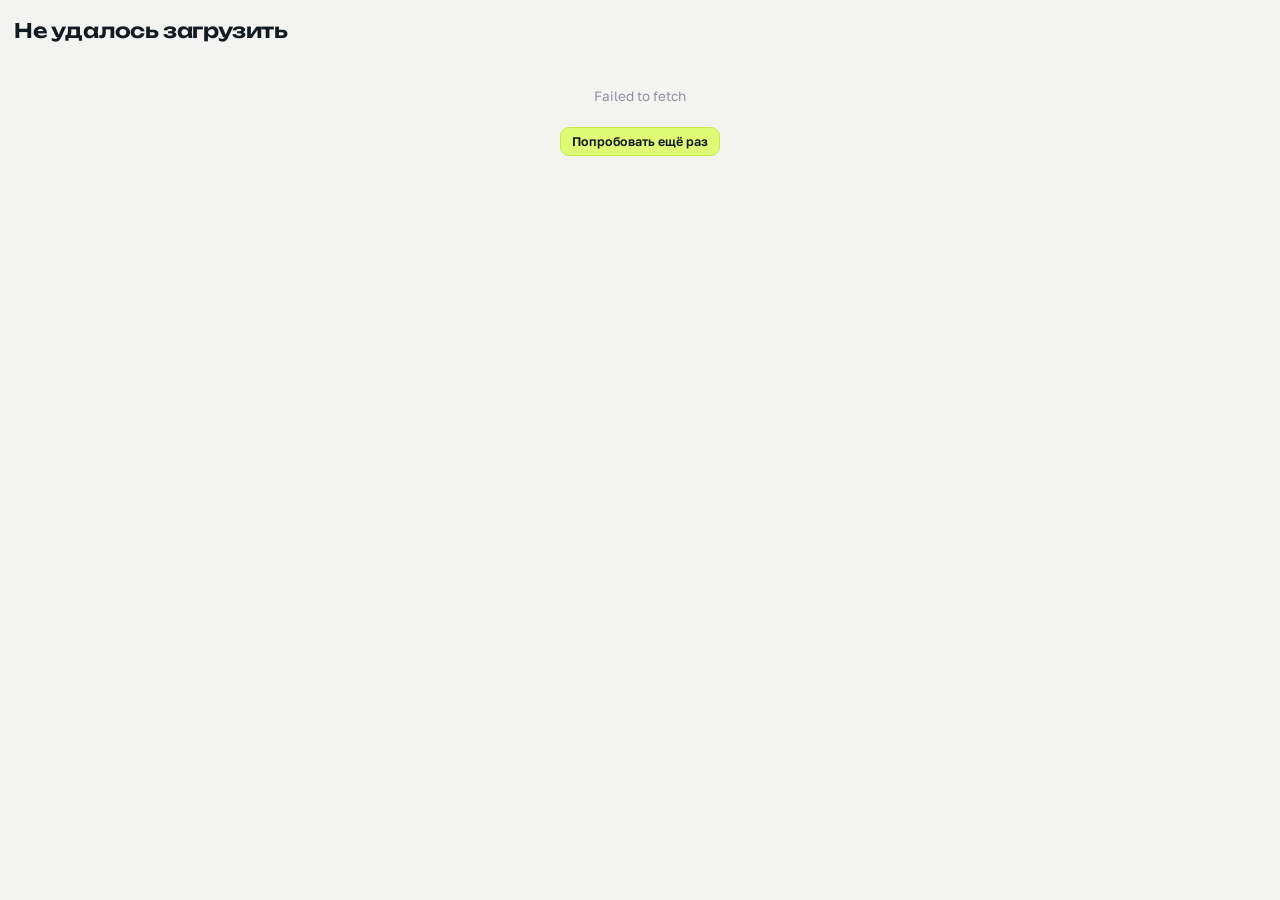
<file: index.html>
<!DOCTYPE html>
<html lang="ru">
<head>
<meta charset="utf-8">
<meta name="viewport" content="width=device-width, initial-scale=1, viewport-fit=cover">
<title>Учёба ПМ 2.67к</title>
<meta http-equiv="Cache-Control" content="no-store, must-revalidate">
<meta http-equiv="Pragma" content="no-cache">
<script src="https://telegram.org/js/telegram-web-app.js"></script>
<link rel="preconnect" href="https://fonts.googleapis.com">
<link rel="preconnect" href="https://fonts.gstatic.com" crossorigin>
<link rel="stylesheet" href="https://fonts.googleapis.com/css2?family=Unbounded:wght@500;600&family=Golos+Text:wght@400;500;600;700&family=IBM+Plex+Mono:wght@400;500&display=swap">

<link rel="stylesheet" href="tokens.css?v=0919-1922">
<link rel="stylesheet" href="styles.css?v=0919-1922">
</head>
<body>
<div class="экран" id="экран">
  <div class="загрузка">
    <div class="пульс"><svg viewBox="0 0 24 24"><path d="M3 9h18M7 3v3m10-3v3M5 5h14a2 2 0 012 2v12a2 2 0 01-2 2H5a2 2 0 01-2-2V7a2 2 0 012-2z"/></svg></div>
    <div class="подпись-загрузки">Собираю расписание и задания</div>
  </div>
</div>
<div class="табы" id="табы" role="tablist"></div>

<script type="application/json" id="данные"></script>

<script>
/* Ловим всё, что падает до и во время загрузки: без консоли в Telegram
   иначе видно только бесконечный экран загрузки. */
window.onerror=function(m,s,l){var э=document.getElementById("экран");
  if(э) э.innerHTML='<div style="padding:16px;font:13px/1.5 monospace;white-space:pre-wrap">'+
    "Ошибка: "+m+"\n"+(s||"").split("/").pop()+":"+l+"</div>";};
window.addEventListener("unhandledrejection",function(e){var э=document.getElementById("экран");
  if(э) э.innerHTML='<div style="padding:16px;font:13px/1.5 monospace;white-space:pre-wrap">'+
    "Запрос не прошёл: "+((e.reason&&e.reason.message)||e.reason)+"</div>";});
</script>
<script src="app.js?v=0919-1922" onerror='document.getElementById("экран").innerHTML="<div style=padding:16px>Не загрузился app.js</div>"'></script>
</body>
</html>
</file>
<file: tokens.css>
/* Токены мини-приложения группы ПМ 2.67к
   ─────────────────────────────────────────────────────────────────────────
   Наследуют палитру KIT v3 (projects/ai/kit/brand/kit-tokens.css): салатовый
   #DFFB76 на навьем #131A20. Взяты цвет и ритм — НЕ знак, не кит-персонаж и
   не название: это приложение учебной группы, а не витрина бренда.

   Почему цвета совпали: акцент таблицы группы (#E3F9A6, полосы дисциплин)
   и салатовый KIT — фактически один цвет. Визуальная семья сошлась сама,
   поэтому и решили не плодить вторую систему.

   🔴 Правило брендбука: на салатовом текст только навий/чёрный, белый НИКОГДА.

   Подключается первым, до styles.css. В вёрстке — только переменные,
   цвета не хардкодить. Три состояния темы: светлая по умолчанию,
   системная тёмная и явный выбор через data-theme. */

:root{
  /* ── поверхности ── */
  --ground:#F3F3F1;      /* пейпер KIT — фон приложения */
  --surface:#fff;        /* карточки */
  --surface-2:#FAFAF8;   /* вложенные плашки, чипы, поле поиска */

  /* ── текст ── */
  --ink:#131A20;         /* навий — основной */
  --ink-2:#1F2A33;       /* плотный вторичный */
  --muted:#8E93A0;       /* подписи, служебное */

  /* ── линии ── */
  --line:#E4E6E0;
  --line-soft:#EFF0EC;

  /* ── акцент ── */
  --lime:#DFFB76;        /* салатовый: активное, «сегодня», главная кнопка */
  --lime-deep:#C7EB45;   /* рамки и нажатое состояние */
  --lime-soft:#EFFBC9;   /* мягкая подложка */
  --lime-line:#C7EB45;   /* рамка акцента (подложка + рамка). В тёмной — приглушённая */
  --lime-tint:#EFFBC9;   /* мягкая салатовая заливка метки (аватар). В тёмной — полупрозрачная */
  --метка:rgba(19,26,32,.07);   /* заливка метки: полупрозрачная — на белой карточке серая, на салатовой темнее салатового (11.09) */

  /* ── смысловые ── */
  --link:#1155CC;        /* ссылки — как в таблице группы */
  --amber:#9A6B12;       /* срок горит: ближайшие две недели */
  --amber-soft:#FFF4D6;
  --amber-line:#E8C88A;
  --red:#E5484D;         /* срок завтра или сегодня */
  --red-soft:#FDECEC;
  --red-line:#F4B7B9;    /* обводка красной даты — как у жёлтой, чтобы у всех дат была обводка (11.09) */
}

/* Системная тёмная. Не инверсия: поверхности уходят в навий, салатовый
   остаётся тем же — он читается на обоих грунтах. */
@media (prefers-color-scheme:dark){:root:not([data-theme="light"]){
  --ground:#0F1418; --surface:#171F26; --surface-2:#1F2A33;
  --ink:#F3F3F1; --ink-2:#D6DAD2; --muted:#8E93A0;
  --line:#28323A; --line-soft:#212A31;
  --lime:#DFFB76; --lime-deep:#C7EB45;
  /* подложка + яркая рамка на тёмном давали мутную оливу с кислотным контуром (11.09):
     подложка — как у карточки, рамка — салатовый на 50 % */
  --lime-soft:#171F26; --lime-line:rgba(223,251,118,.5); --lime-tint:rgba(223,251,118,.14); --метка:rgba(243,243,241,.09);
  --link:#8FB8FF; --amber:#E3B457;
  /* плашки сроков: почти чёрные подложки #2A2415 / #2E1A1B сливались с карточкой (11.09) —
     полупрозрачный цвет самого акцента, как в светлой */
  --amber-soft:rgba(227,180,87,.24); --amber-line:rgba(227,180,87,.55);
  --red:#F08A8E; --red-soft:rgba(240,138,142,.26); --red-line:rgba(240,138,142,.55);
}}

/* Явный выбор темы в клиенте Telegram — перекрывает системную. */
:root[data-theme="dark"]{
  --ground:#0F1418; --surface:#171F26; --surface-2:#1F2A33;
  --ink:#F3F3F1; --ink-2:#D6DAD2; --muted:#8E93A0;
  --line:#28323A; --line-soft:#212A31;
  --lime:#DFFB76; --lime-deep:#C7EB45;
  /* подложка + яркая рамка на тёмном давали мутную оливу с кислотным контуром (11.09):
     подложка — как у карточки, рамка — салатовый на 50 % */
  --lime-soft:#171F26; --lime-line:rgba(223,251,118,.5); --lime-tint:rgba(223,251,118,.14); --метка:rgba(243,243,241,.09);
  --link:#8FB8FF; --amber:#E3B457;
  /* плашки сроков: почти чёрные подложки #2A2415 / #2E1A1B сливались с карточкой (11.09) —
     полупрозрачный цвет самого акцента, как в светлой */
  --amber-soft:rgba(227,180,87,.24); --amber-line:rgba(227,180,87,.55);
  --red:#F08A8E; --red-soft:rgba(240,138,142,.26); --red-line:rgba(240,138,142,.55);
}

/* ── Типографика ──
   Шрифты сознательно НЕ из KIT. Там Inter — нейтральный гротеск для лендинга;
   здесь нужен характер в заголовках и хорошая кириллица в тексте.
   Unbounded — заголовки, Golos Text — тело, IBM Plex Mono — время, даты, суммы
   (табличные цифры выстраиваются в колонку). */
:root{
  --шрифт-заголовок:Unbounded,"Golos Text",sans-serif;
  --шрифт-текст:"Golos Text","Helvetica Neue",Arial,sans-serif;
  --шрифт-цифры:"IBM Plex Mono",monospace;

  --кегль-экран:20px;    /* заголовок экрана */
  --кегль-предмет:21px;  /* заголовок карточки предмета */
  --кегль-тело:15px;
  --кегль-карта:14.5px;  /* название в карточке */
  --кегль-мелко:12.5px;  /* подписи под названием */
  --кегль-метка:11px;    /* секции, сроки, бейджи */

  --радиус-карта:14px;
  --радиус-кнопка:9px;
  --радиус-чип:20px;
}
</file>
<file: styles.css>
/* Палитра и типографика — в токены.css, подключается первым. */
*{box-sizing:border-box;min-width:0}                 /* min-width:0 — иначе длинные строки распирают grid-ячейки */
html,body{height:100%;max-width:100%;overflow-x:hidden}
body{margin:0;background:var(--ground);color:var(--ink);
  font-family:"Golos Text","Helvetica Neue",Arial,sans-serif;font-size:15px;line-height:1.5;
  -webkit-font-smoothing:antialiased;display:flex;flex-direction:column}
/* длинные ссылки и названия книг рвём, а не растягиваем страницу вбок */
.назв,.что,.дис,.имя,.авт,.мелко,h2{overflow-wrap:anywhere}
h2{font-family:Unbounded,"Golos Text",sans-serif;font-weight:600;margin:0;text-wrap:balance}
a{color:var(--link);text-decoration:none}
/* тёмная вспышка при тапе — системная подсветка WebView; гасим везде, не только у кнопок (11.09) */
html{-webkit-tap-highlight-color:transparent}
button{font-family:inherit;-webkit-tap-highlight-color:transparent;-webkit-appearance:none;appearance:none}
button,a{-webkit-touch-callout:none}
:focus-visible{outline:2px solid var(--lime-deep);outline-offset:2px;border-radius:8px}
@media (prefers-reduced-motion:reduce){*{animation:none!important;transition:none!important}}

.экран{flex:1;overflow-y:auto;-webkit-overflow-scrolling:touch;padding:14px 14px calc(16px + env(safe-area-inset-bottom))}
.табы{display:grid;grid-template-columns:repeat(6,1fr);background:var(--surface-2);
  border-top:1px solid var(--line-soft);flex:none;
  padding:0 8px calc(env(safe-area-inset-bottom))}
.таб{border:0;background:none;cursor:pointer;padding:9px 1px 11px;color:var(--muted);
  font-size:9.5px;display:flex;flex-direction:column;align-items:center;gap:3px;
  border-top:2px solid transparent;margin-top:-1px;overflow:hidden}
.таб span{white-space:nowrap}
.таб svg{width:21px;height:21px;stroke:currentColor;fill:none;stroke-width:1.7;stroke-linecap:round;stroke-linejoin:round}
.таб[aria-selected="true"]{color:var(--ink);border-top-color:var(--lime-deep);font-weight:600}

.шапка{display:flex;align-items:baseline;gap:8px;margin:2px 0 16px;flex-wrap:wrap}
.шапка h2{font-size:20px;letter-spacing:-.01em}
.шапка span{font-size:12px;color:var(--muted);font-family:"IBM Plex Mono",monospace}
.секц{font-size:11px;letter-spacing:.12em;text-transform:uppercase;color:var(--muted);
  font-weight:600;margin:22px 0 9px;display:flex;align-items:center;gap:8px}
.секц::after{content:"";flex:1;height:1px;background:var(--line-soft)}
.секц:first-child{margin-top:0}
/* Организационное отделяем и цветом, и воздухом: это не предмет, а дела вроде
   пропусков и оплаты — их ищут глазами отдельно от учебных заданий (14.09). */
.секц.орг{color:var(--ink);font-weight:600}
.секц.орг::after{background:var(--lime-deep)}
/* подзаголовок предмета внутри секции «К сессии» — тише, чем сама секция */
.подсекц{font-size:11.5px;font-weight:600;color:var(--ink-2);margin:14px 0 7px;letter-spacing:.02em}

/* --- карточки --- */
.карта{background:var(--surface);border:1px solid var(--line);border-radius:14px;
  padding:12px 13px;margin-bottom:8px;display:block;width:100%;text-align:left;color:inherit;
  -webkit-tap-highlight-color:transparent}
button.карта{cursor:pointer}
.карта.акцент{border-color:var(--lime-line);background:var(--lime-soft)}
.карта.тихо{opacity:.55}

.пара{display:grid;grid-template-columns:64px 1fr auto;gap:12px;align-items:start}
.вид{margin-top:5px}
.ведёт{color:var(--muted);font-size:18px;line-height:1;align-self:center}
.кликабельна{cursor:pointer;-webkit-tap-highlight-color:transparent}
.время{font-family:"IBM Plex Mono",monospace;font-size:12px;color:var(--ink-2);
  font-variant-numeric:tabular-nums;line-height:1.35}
.дис{font-weight:600;font-size:14.5px;line-height:1.3}
.мелко{font-size:12.5px;color:var(--muted);margin-top:3px}
/* Комментарии к заданиям приходят из таблицы многострочными — переносы держим. */
.мелко.текст{white-space:pre-line}
.мелко.текст a{text-decoration:underline}
/* Сворачивание описаний: без transition — в WebView Telegram анимация высоты давала вспышку. */
.мелко.текст.свёрнут{max-height:3.4em;overflow:hidden;position:relative}
.мелко.текст.свёрнут::after{content:'';position:absolute;left:0;right:0;bottom:0;height:1.5em;
  background:linear-gradient(180deg,transparent,var(--surface))}
.карта.разворот{cursor:pointer}
/* компактная карточка на экране «Задания»: название и дата в строку, детали по тапу */
.задание{display:grid;gap:8px}
.задание .строка{display:flex;align-items:flex-start;gap:12px}
.задание .строка .что{flex:1;min-width:0;font-size:14.5px;line-height:1.35;font-weight:500}

.задание .детали{display:grid;gap:9px}
.задание .детали[hidden]{display:none}
.задание .верх{display:flex;justify-content:space-between;align-items:center;gap:12px;min-height:22px}
.задание .предмет{flex:1;min-width:0;font-size:11px;letter-spacing:.06em;text-transform:uppercase;color:var(--muted);font-weight:600}
/* в «Заданиях» под кнопкой «Показать прошедшие» идут карточки — нужен зазор, как между карточками */
#списокдел .ещё{margin:2px 0 8px}

.вид{margin-top:5px}
/* ═══ Правила стиля (решение владельца 11.09, записаны в rivsh-miniapp.md) ═══
   Одно правило на всё: заливка + обводка в тон. Обводка есть у карточек — значит и у всего,
   что на них лежит. Разнобой был не в обводках, а в том, что у одних они были, у других нет.
   · Главное действие и «выбрано сейчас» (кнопка, нажатый фильтр, «сегодня») — салатовая
     заливка + обводка темнее.
   · Метки-свойства («семинар», «практика», «староста») — таблетка: лёгкая салатовая заливка
     + салатовая обводка. На салатовой карточке это просто обводка.
   · Значения (даты, числа в строках) — скруглённый прямоугольник: лёгкая заливка + обводка
     своего цвета — серый, жёлтый, красный.
   · Выделенная карточка — рамка акцента: только «пары сегодня».                          */
.бейдж{display:inline-block;font-size:10.5px;padding:2px 8px;border-radius:20px;
  background:var(--lime-soft);border:1px solid var(--lime-line);color:var(--ink)}

/* день в расписании */
.день{display:flex;align-items:center;gap:10px;margin:18px 0 8px}
.день .число{font-family:Unbounded,sans-serif;font-size:17px;font-weight:600;min-width:2.2em}
.день .подпись{font-size:12px;color:var(--muted)}
.день.сегодня .число{color:var(--ink)}
.день.сегодня .метка{background:var(--lime);border:1px solid var(--lime-deep);color:#131A20;border-radius:20px;padding:1px 9px;font-size:10.5px;font-weight:600}
.день::after{content:"";flex:1;height:1px;background:var(--line-soft)}

/* задание */
.дело{display:grid;gap:7px}
.дело .верх{display:flex;justify-content:space-between;align-items:center;gap:12px}
.дело .предмет{flex:1;min-width:0}
.дело .предмет{font-size:11px;letter-spacing:.06em;text-transform:uppercase;color:var(--muted);font-weight:600}
.дело .что{font-size:14.5px;line-height:1.35;font-weight:500}
.срок{font-family:"IBM Plex Mono",monospace;font-size:11px;padding:3px 8px;border-radius:8px;
  background:var(--метка);color:var(--muted);white-space:nowrap;flex:none;font-variant-numeric:tabular-nums;
  border:1px solid var(--line)}
/* без обводки у всех плашек: была только у жёлтой — у красной и серой нет (решение 11.09) */
.срок.горит{background:var(--amber-soft);color:var(--amber);border-color:var(--amber-line);font-weight:500}
.срок.завтра{background:var(--red-soft);color:var(--red);border-color:var(--red-line);font-weight:600}
.низ{display:flex;align-items:center;gap:10px;flex-wrap:wrap;margin-top:2px}
/* В развёрнутой карточке ряд кнопок отбивается от описания заметнее, чем от нижнего
   края: иначе текст и кнопка читаются как один блок (правка по замечанию владельца 12.09).
   Сетка даёт 9px (детали) и 7px (дело), нижний край карточки — 12px, поэтому добавляем. */
.задание .детали .низ{margin-top:7px}
.дело .низ{margin-top:8px}
.кнопка{display:inline-flex;align-items:center;gap:5px;border:1px solid var(--line);background:var(--surface-2);
  color:var(--ink);border-radius:9px;padding:6px 11px;font-size:12.5px;cursor:pointer;text-decoration:none}
.кнопка.главная{background:var(--lime);border-color:var(--lime-deep);color:#131A20;font-weight:600}


.ещё{display:block;width:100%;border:1px dashed var(--line);background:none;color:var(--ink-2);border-radius:12px;
  padding:11px;font-size:13px;cursor:pointer;margin-top:2px}
/* display:block — нижний отступ сливается с отступом следующего заголовка, как у карточки:
   у кнопки (inline-block) они складывались — после «Показать прошедшие» разрыв был 30 px вместо 22 (11.09) */

/* фильтры */
.поиск{width:100%;border:1px solid var(--line);background:var(--surface-2);color:var(--ink);
  border-radius:12px;padding:10px 12px;font-family:inherit;font-size:16px;margin-bottom:10px}
.чипы.разделы{margin-top:-4px}
.чипы{display:flex;gap:6px;overflow-x:auto;padding-bottom:8px;margin-bottom:6px;scrollbar-width:none}
.чипы::-webkit-scrollbar{display:none}
.чип{border:1px solid var(--line);background:var(--surface);color:var(--ink-2);border-radius:20px;
  padding:6px 12px;font-size:12.5px;cursor:pointer;white-space:nowrap;flex:none}
.чип[aria-pressed="true"]{background:var(--lime);border-color:var(--lime-deep);color:#131A20;font-weight:600}
.счёт{font-size:12px;color:var(--muted);margin:2px 0 10px;font-family:"IBM Plex Mono",monospace}
.счёт.нашлось{font-size:13.5px;color:var(--ink);font-family:inherit;font-weight:600}
.поле{position:relative}
.поле .поиск{padding-right:40px}
.поиск{-webkit-appearance:none;appearance:none;outline:none}
.поиск:focus{border-color:var(--lime-deep)}
.поиск::-webkit-search-cancel-button{-webkit-appearance:none}
.стереть{position:absolute;right:6px;top:5px;width:32px;height:32px;border:none;background:none;
  color:var(--muted);font-size:18px;line-height:32px;cursor:pointer;border-radius:50%}

/* книга */
.книга .назв{font-size:14.5px;line-height:1.32;font-weight:500}
.книга .авт{font-size:12.5px;color:var(--muted);margin-top:3px}
/* кнопки — на том же расстоянии от текста, что у карточки задания на «Сегодня» (gap 7 + 2) */
.книга .низ{margin-top:9px}
.звезда{color:var(--amber)}

/* человек */
.человек{display:flex;gap:11px;align-items:center}
.аватар{width:40px;height:40px;border-radius:50%;background:var(--lime-tint);color:var(--ink);
  display:grid;place-items:center;font-size:14px;font-weight:600;flex:none;border:1px solid var(--lime-line)}
.человек .имя{font-size:14px;line-height:1.25;font-weight:500}
.раскрыто{margin-top:11px;padding-top:11px;border-top:1px solid var(--line-soft);display:grid;gap:8px}
/* без этого display:grid перебивает [hidden] и карточки открыты всегда */
.раскрыто[hidden]{display:none}
.строка{display:flex;justify-content:space-between;align-items:baseline;gap:10px;font-size:13px}
.карта.человек-карта{cursor:pointer}
/* та же стрелка, что у пар, только смотрит вниз; при раскрытии — вверх */
.ведёт.вниз{margin-left:auto;transition:none;
  /* нарисованная галочка вместо знака «›»: знак сидел в строке не по центру и при
     повороте вниз↔вверх прыгал вбок на ~4 px (11.09). Галочка симметрична, переворот на месте */
  display:inline-flex;align-items:center;justify-content:center;width:18px;height:18px;flex:none}
.ведёт.вниз svg{display:block}
.карта.человек-карта.открыта .ведёт.вниз{transform:rotate(180deg)}
.карта.открыта .задание .ведёт.вниз{transform:rotate(180deg)}
.задание .строка .ведёт.вниз{margin-left:0;align-self:center}
.копируемая{cursor:pointer;flex-wrap:wrap}
.копируемая .метка{flex:none}
.копируемая .значение{flex:1;min-width:0;text-align:right;overflow-wrap:anywhere;
  text-decoration:underline;text-decoration-style:dotted;text-underline-offset:3px}
.строка b{font-family:"IBM Plex Mono",monospace;font-weight:500;font-variant-numeric:tabular-nums}
.роль{font-size:10px;background:var(--lime-soft);border:1px solid var(--lime-line);color:var(--ink);border-radius:20px;padding:0 7px;margin-left:6px;font-weight:600}
.пусто{color:var(--muted);font-size:13.5px;padding:24px 0;text-align:center}

/* экран отказа: занимает всю высоту, содержимое строго по центру.
   Узкая колонка (26ch) — центрированный текст шире читается плохо. */
.экран.по-центру{display:flex;align-items:center;justify-content:center}
.отказ{display:flex;flex-direction:column;align-items:center;gap:12px;text-align:center;
  padding:0 4px;max-width:30ch}
.отказ .знак{width:64px;height:64px;border-radius:50%;background:var(--lime-tint);
  display:grid;place-items:center;margin-bottom:6px;border:1px solid var(--lime-line)}
.отказ .знак svg{width:28px;height:28px;stroke:var(--ink);fill:none;stroke-width:1.6;
  stroke-linecap:round;stroke-linejoin:round}
.отказ h2{font-size:21px;line-height:1.2}
.отказ p{margin:0;color:var(--ink-2);font-size:14.5px;line-height:1.5;max-width:26ch}
.отказ p.тише{color:var(--muted);font-size:13px;margin-top:4px}

/* предмет */
.назад{display:inline-flex;align-items:center;gap:6px;border:0;background:none;color:var(--muted);
  font-size:13px;cursor:pointer;padding:0;margin-bottom:10px}
.предмет-шапка{margin-bottom:4px}
.предмет-шапка h2{font-size:21px;line-height:1.15}
.предмет-шапка .преп{font-size:13px;color:var(--muted);margin-top:5px}
.ряд{display:flex;justify-content:space-between;align-items:center;gap:10px;width:100%;
  padding:13px 13px;border:1px solid var(--line);background:var(--surface);border-radius:14px;
  margin-bottom:8px;cursor:pointer;text-align:left;color:inherit;font-size:14px}
.ряд .право{display:flex;align-items:center;gap:8px;color:var(--muted);font-size:13px;flex:none}
.ряд .число{font-family:"IBM Plex Mono",monospace;font-variant-numeric:tabular-nums;
  background:var(--метка);border:1px solid var(--line);border-radius:7px;padding:2px 8px;font-size:12.5px;color:var(--ink-2)}
.ряд.нечего{opacity:.5;cursor:default}
.плитки{display:grid;grid-template-columns:1fr;gap:8px}
.плитка{display:grid;grid-template-columns:1fr auto;align-items:center;column-gap:10px;padding:13px;border:1px solid var(--line);border-radius:14px;
  background:var(--surface);cursor:pointer;text-align:left;color:inherit;width:100%}
.плитка .тело{display:grid;gap:5px;min-width:0}
.плитка .назв{font-weight:600;font-size:14.5px;line-height:1.25}
.плитка .низстрока{display:flex;gap:6px;flex-wrap:wrap;align-items:center;font-size:12px;color:var(--muted)}
.точка{width:3px;height:3px;border-radius:50%;background:var(--muted);opacity:.6}
.свежесть{font-size:11px;color:var(--muted);text-align:center;padding:16px 0 4px;font-family:"IBM Plex Mono",monospace}
/* экран загрузки: спокойное состояние вместо мигающих плашек */
.загрузка{display:flex;flex-direction:column;align-items:center;justify-content:center;
  gap:14px;min-height:60vh;text-align:center}
.пульс{width:72px;height:72px;border-radius:50%;background:var(--lime-tint);
  display:grid;place-items:center;animation:дышит 1.8s ease-in-out infinite;border:1px solid var(--lime-line)}
.пульс svg{width:30px;height:30px;stroke:var(--ink);fill:none;stroke-width:1.6;stroke-linecap:round;stroke-linejoin:round}
.подпись-загрузки{color:var(--muted);font-size:13.5px}
@keyframes дышит{0%,100%{transform:scale(1);opacity:1}50%{transform:scale(1.06);opacity:.75}}
</file>
